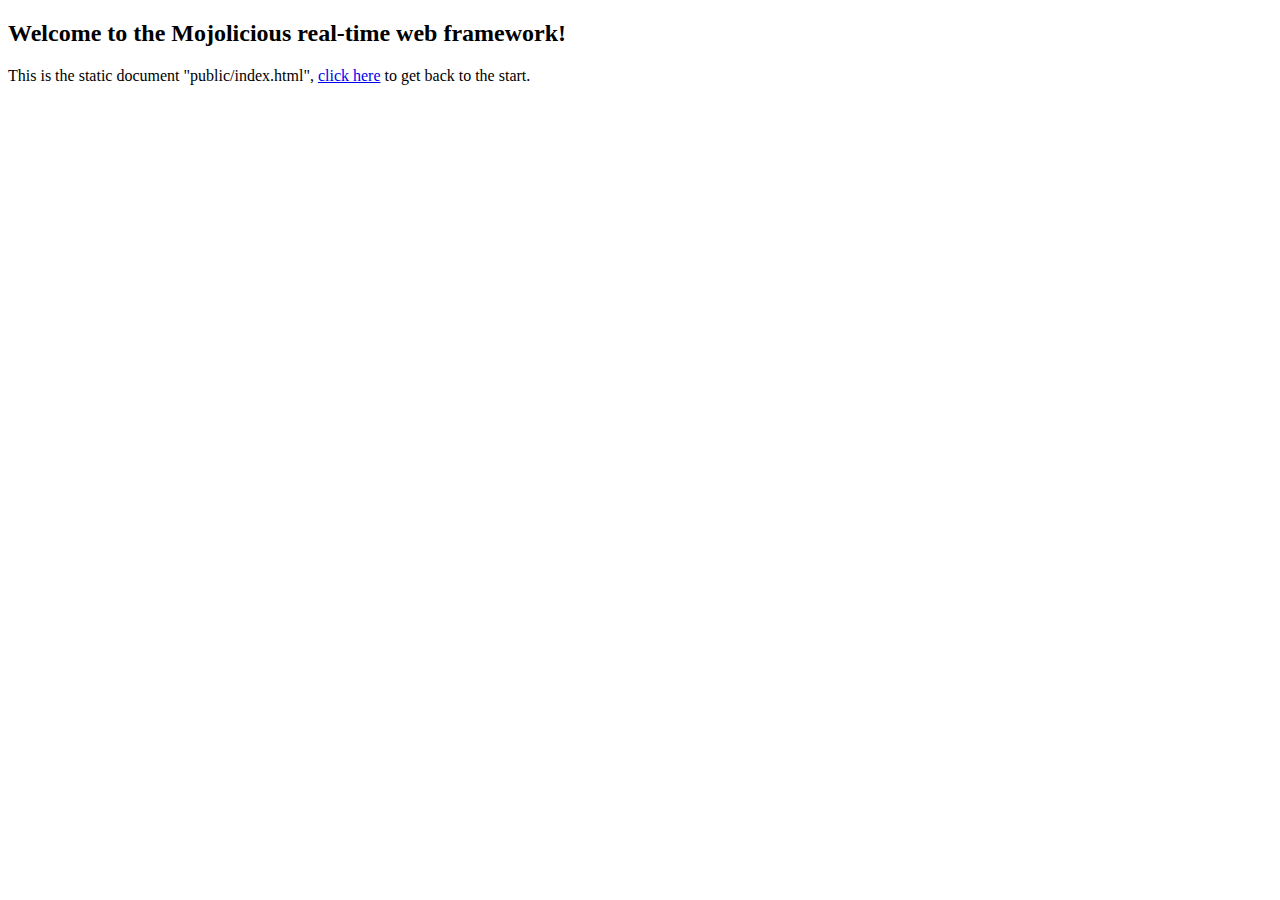
<file: app/medium/public/index.html>
<!DOCTYPE html>
<html>
  <head>
    <title>Welcome to the Mojolicious real-time web framework!</title>
  </head>
  <body>
    <h2>Welcome to the Mojolicious real-time web framework!</h2>
    This is the static document "public/index.html",
    <a href="/">click here</a> to get back to the start.
  </body>
</html>
</file>
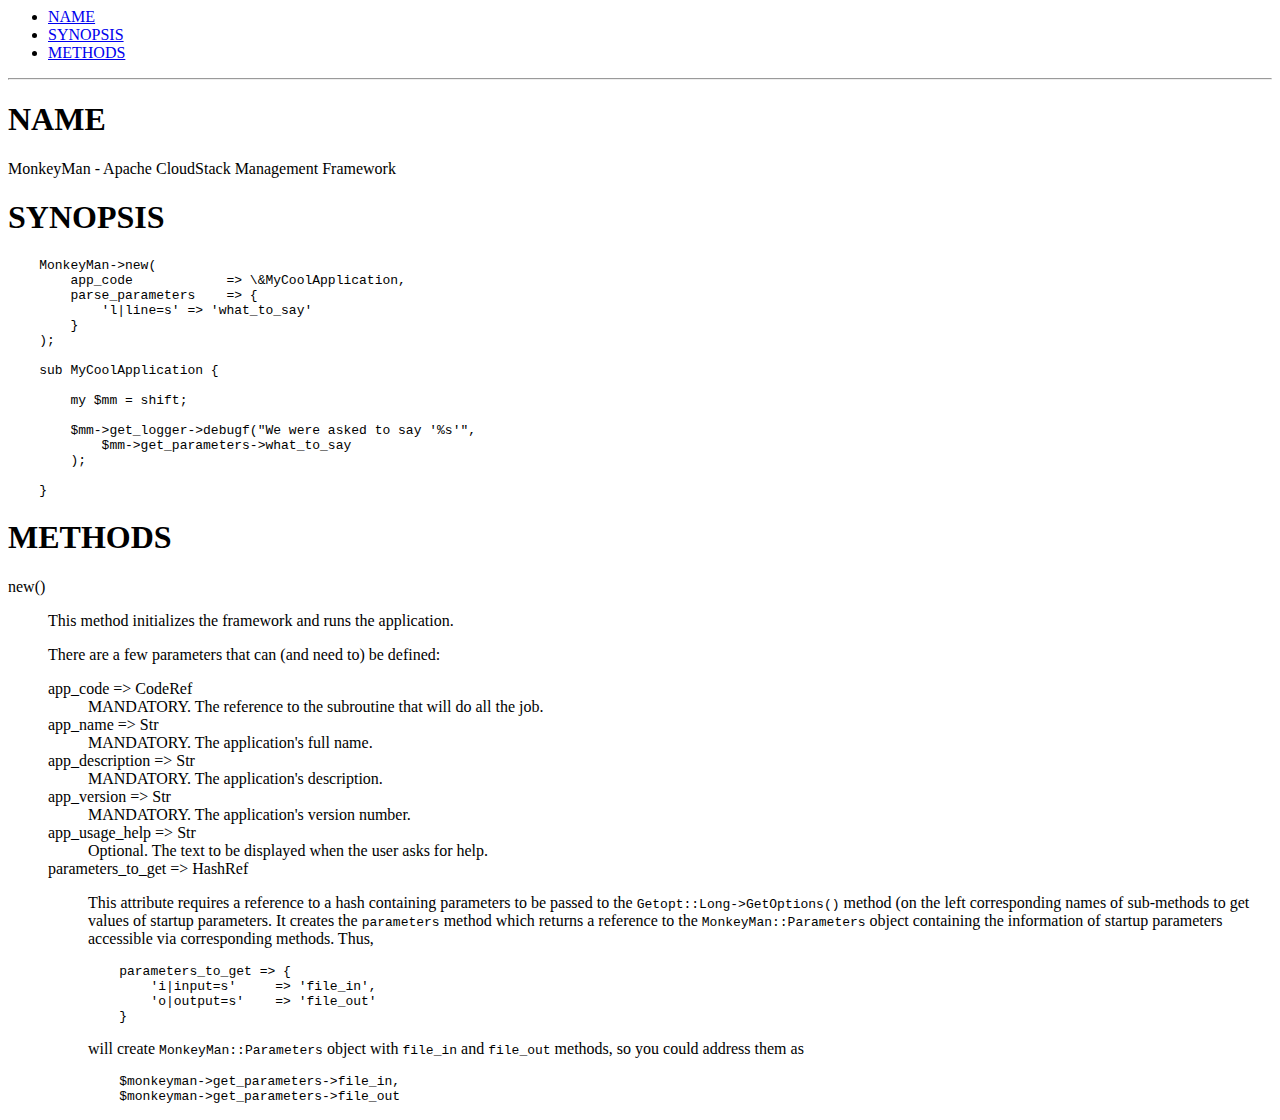
<file: pod2html/MonkeyMan.html>
<HTML>
<HEAD>
<TITLE>MonkeyMan</TITLE>
</HEAD>
<BODY BGCOLOR="#ffffff" TEXT="#000000">
<UL>
<LI><A HREF="#NAME">NAME

</A><LI><A HREF="#SYNOPSIS">SYNOPSIS

</A><LI><A HREF="#METHODS">METHODS

</A></UL>
<HR>
<H1><A NAME="NAME">NAME

</A></H1>

<P>MonkeyMan - Apache CloudStack Management Framework

</P><H1><A NAME="SYNOPSIS">SYNOPSIS

</A></H1>

<PRE>    MonkeyMan-&gt;new(
        app_code            =&gt; \&amp;MyCoolApplication,
        parse_parameters    =&gt; {
            'l|line=s' =&gt; 'what_to_say'
        }
    );

    sub MyCoolApplication {

        my $mm = shift;

        $mm-&gt;get_logger-&gt;debugf(&quot;We were asked to say '%s'&quot;,
            $mm-&gt;get_parameters-&gt;what_to_say
        );

    }</PRE>
<H1><A NAME="METHODS">METHODS

</A></H1>
<DL><DT><A NAME="new()">new()

</A></DT>
<DD>

<P>This method initializes the framework and runs the application.

</P>
<P>There are a few parameters that can (and need to) be defined:

</P><DL><DT><A NAME="app_code%20%3d%3e%20CodeRef">app_code =&gt; CodeRef

</A></DT>
<DD>
MANDATORY. The reference to the subroutine that will do all the job.

</DD>
<DT><A NAME="app_name%20%3d%3e%20Str">app_name =&gt; Str

</A></DT>
<DD>
MANDATORY. The application's full name.

</DD>
<DT><A NAME="app_description%20%3d%3e%20Str">app_description =&gt; Str

</A></DT>
<DD>
MANDATORY. The application's description.

</DD>
<DT><A NAME="app_version%20%3d%3e%20Str">app_version =&gt; Str

</A></DT>
<DD>
MANDATORY. The application's version number.

</DD>
<DT><A NAME="app_usage_help%20%3d%3e%20Str">app_usage_help =&gt; Str

</A></DT>
<DD>
Optional. The text to be displayed when the user asks for help.

</DD>
<DT><A NAME="parameters_to_get%20%3d%3e%20HashRef">parameters_to_get =&gt; HashRef

</A></DT>
<DD>

<P>This attribute requires a reference to a hash containing parameters to be
passed to the <CODE>Getopt::Long-&gt;GetOptions()</CODE> method (on the left
corresponding names of sub-methods to get values of startup parameters. It
creates the <CODE>parameters</CODE> method which returns a reference to the
<CODE>MonkeyMan::Parameters</CODE> object containing the information of startup
parameters accessible via corresponding methods. Thus,

</P>
<PRE>    parameters_to_get =&gt; {
        'i|input=s'     =&gt; 'file_in',
        'o|output=s'    =&gt; 'file_out'
    }</PRE>

<P>will create <CODE>MonkeyMan::Parameters</CODE> object with <CODE>file_in</CODE> and <CODE>file_out</CODE>
methods, so you could address them as

</P>
<PRE>    $monkeyman-&gt;get_parameters-&gt;file_in,
    $monkeyman-&gt;get_parameters-&gt;file_out</PRE>
</DD>
</DL>
</DD>
</DL>

</BODY>
</HTML>
</file>
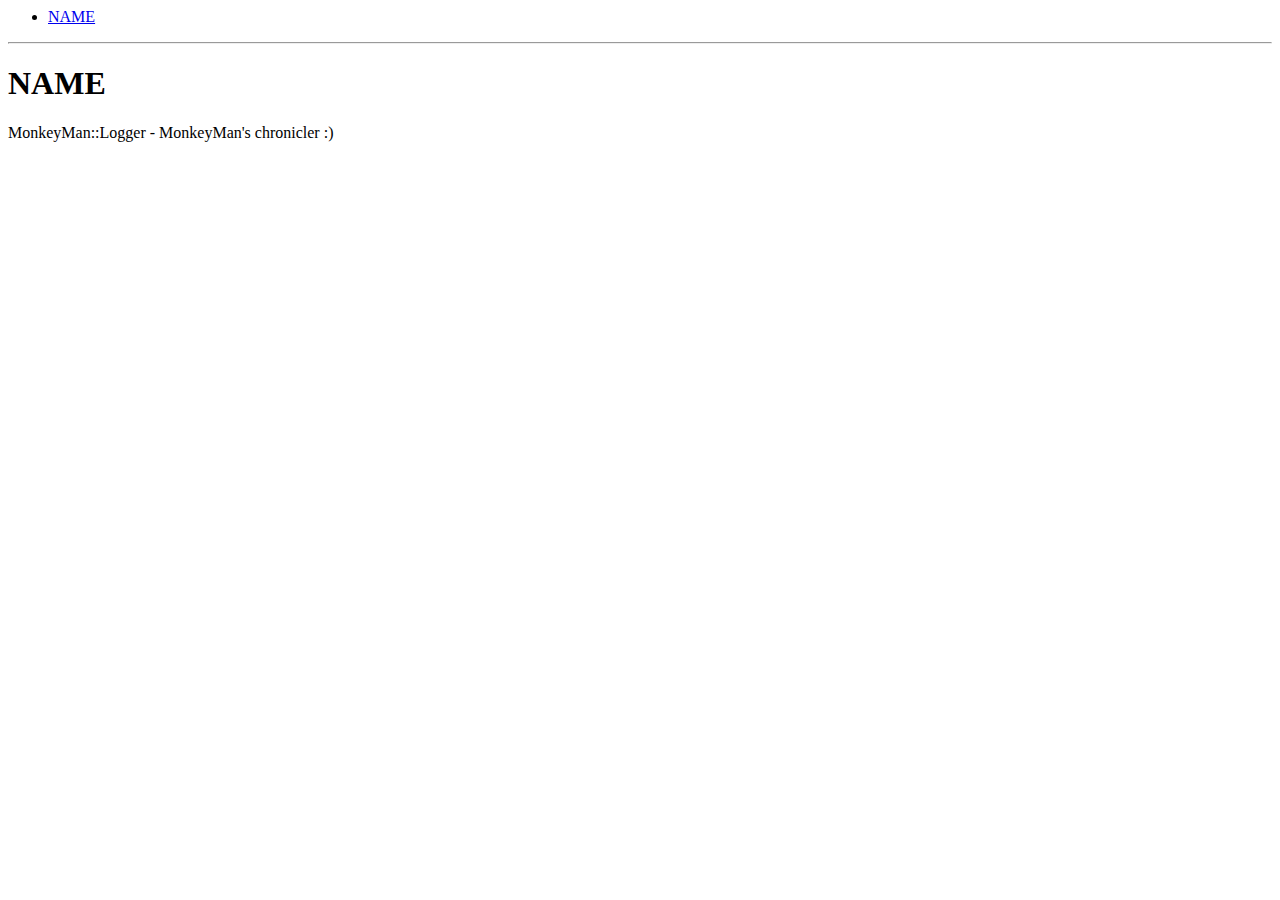
<file: pod2html/MonkeyMan/Logger.html>
<HTML>
<HEAD>
<TITLE>MonkeyMan::Logger</TITLE>
</HEAD>
<BODY BGCOLOR="#ffffff" TEXT="#000000">
<UL>
<LI><A HREF="#NAME">NAME

</A></UL>
<HR>
<H1><A NAME="NAME">NAME

</A></H1>

<P>MonkeyMan::Logger - MonkeyMan's chronicler :)

</P>
</BODY>
</HTML>
</file>
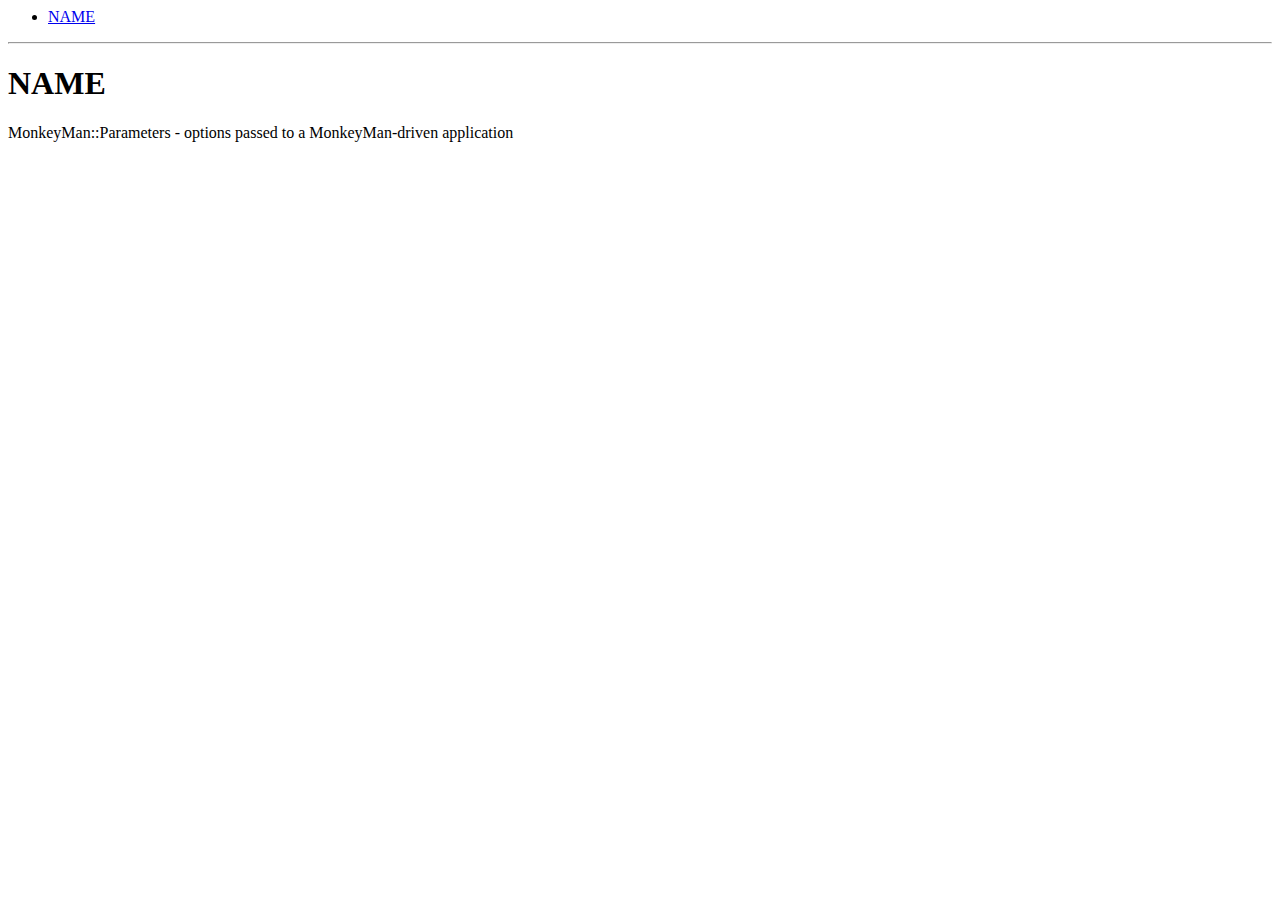
<file: pod2html/MonkeyMan/Parameters.html>
<HTML>
<HEAD>
<TITLE>MonkeyMan::Parameters</TITLE>
</HEAD>
<BODY BGCOLOR="#ffffff" TEXT="#000000">
<UL>
<LI><A HREF="#NAME">NAME

</A></UL>
<HR>
<H1><A NAME="NAME">NAME

</A></H1>

<P>MonkeyMan::Parameters - options passed to a MonkeyMan-driven application

</P>
</BODY>
</HTML>
</file>
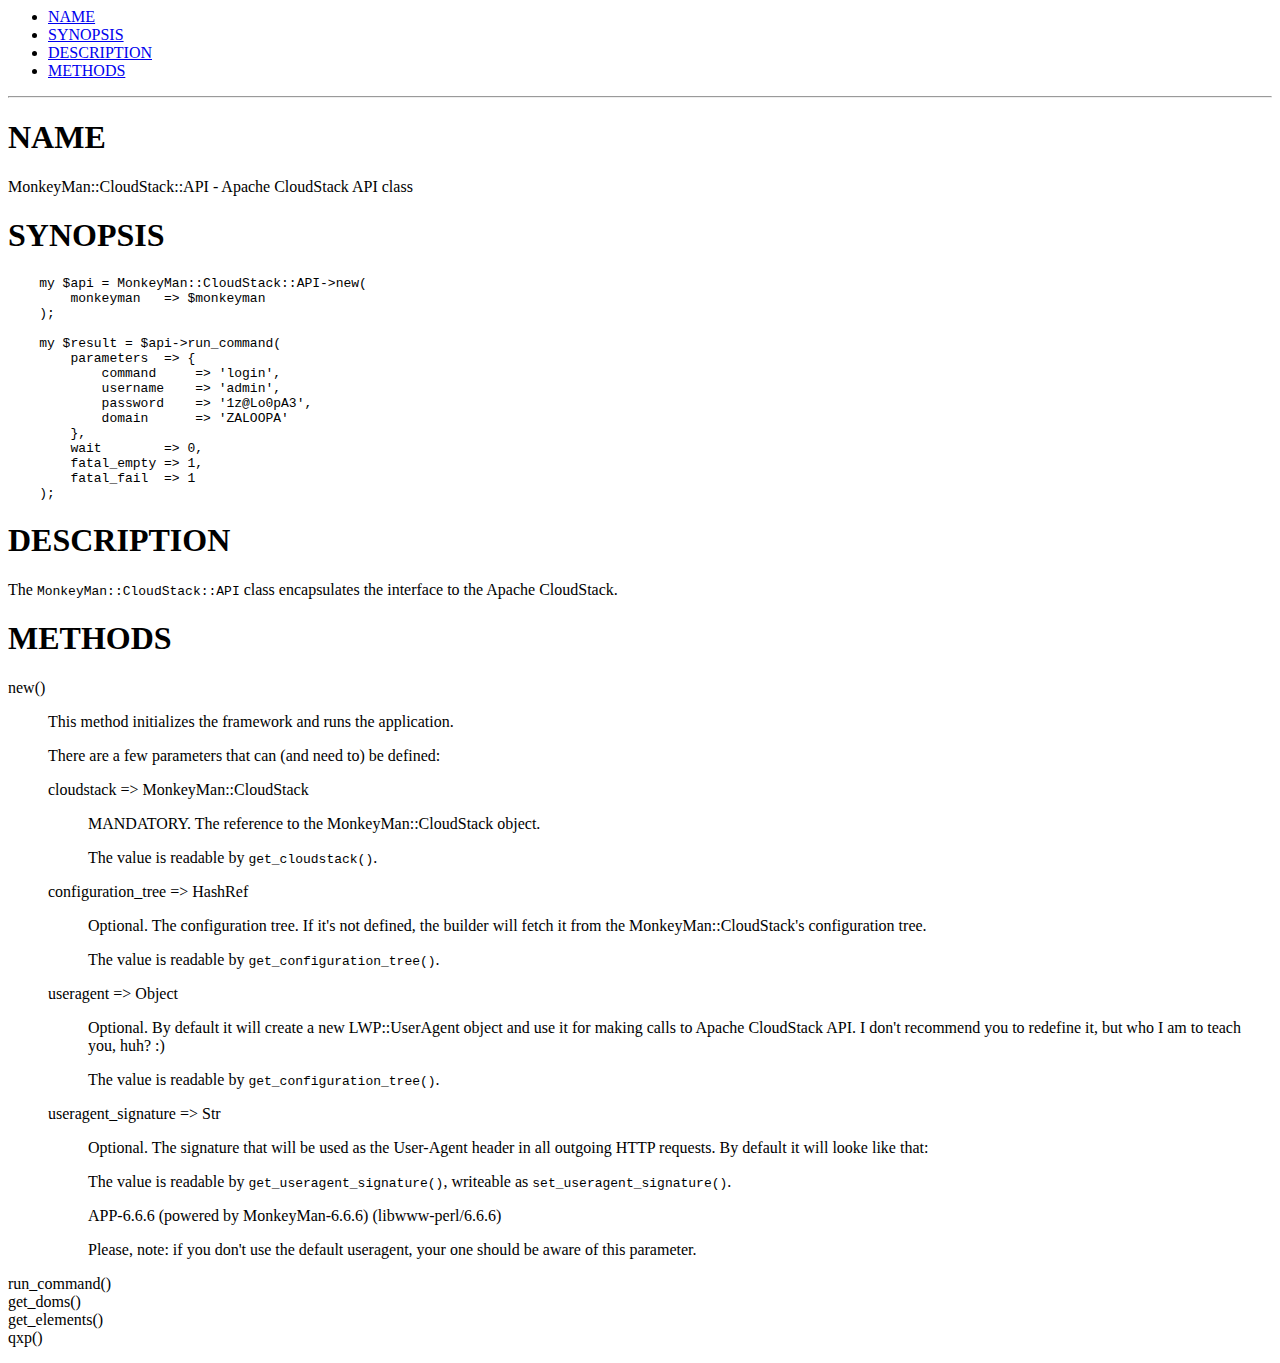
<file: pod2html/MonkeyMan/CloudStack/API.html>
<HTML>
<HEAD>
<TITLE>MonkeyMan::CloudStack::API</TITLE>
</HEAD>
<BODY BGCOLOR="#ffffff" TEXT="#000000">
<UL>
<LI><A HREF="#NAME">NAME

</A><LI><A HREF="#SYNOPSIS">SYNOPSIS

</A><LI><A HREF="#DESCRIPTION">DESCRIPTION

</A><LI><A HREF="#METHODS">METHODS

</A></UL>
<HR>
<H1><A NAME="NAME">NAME

</A></H1>

<P>MonkeyMan::CloudStack::API - Apache CloudStack API class

</P><H1><A NAME="SYNOPSIS">SYNOPSIS

</A></H1>

<PRE>    my $api = MonkeyMan::CloudStack::API-&gt;new(
        monkeyman   =&gt; $monkeyman
    );

    my $result = $api-&gt;run_command(
        parameters  =&gt; {
            command     =&gt; 'login',
            username    =&gt; 'admin',
            password    =&gt; '1z@Lo0pA3',
            domain      =&gt; 'ZALOOPA'
        },
        wait        =&gt; 0,
        fatal_empty =&gt; 1,
        fatal_fail  =&gt; 1
    );</PRE>
<H1><A NAME="DESCRIPTION">DESCRIPTION

</A></H1>

<P>The <CODE>MonkeyMan::CloudStack::API</CODE> class encapsulates the interface to the
Apache CloudStack.

</P><H1><A NAME="METHODS">METHODS

</A></H1>
<DL><DT><A NAME="new()">new()

</A></DT>
<DD>

<P>This method initializes the framework and runs the application.

</P>
<P>There are a few parameters that can (and need to) be defined:

</P><DL><DT><A NAME="cloudstack%20%3d%3e%20MonkeyMan%3a%3aCloudStack">cloudstack =&gt; MonkeyMan::CloudStack

</A></DT>
<DD>

<P>MANDATORY. The reference to the MonkeyMan::CloudStack object.

</P>
<P>The value is readable by <CODE>get_cloudstack()</CODE>.

</P></DD>
<DT><A NAME="configuration_tree%20%3d%3e%20HashRef">configuration_tree =&gt; HashRef

</A></DT>
<DD>

<P>Optional. The configuration tree. If it's not defined, the builder will fetch
it from the MonkeyMan::CloudStack's configuration tree.

</P>
<P>The value is readable by <CODE>get_configuration_tree()</CODE>.

</P></DD>
<DT><A NAME="useragent%20%3d%3e%20Object">useragent =&gt; Object

</A></DT>
<DD>

<P>Optional. By default it will create a new LWP::UserAgent object and use it for
making calls to Apache CloudStack API. I don't recommend you to redefine it,
but who I am to teach you, huh? :)

</P>
<P>The value is readable by <CODE>get_configuration_tree()</CODE>.

</P></DD>
<DT><A NAME="useragent_signature%20%3d%3e%20Str">useragent_signature =&gt; Str

</A></DT>
<DD>

<P>Optional. The signature that will be used as the User-Agent header in all
outgoing HTTP requests. By default it will looke like that:

</P>
<P>The value is readable by <CODE>get_useragent_signature()</CODE>, writeable as
<CODE>set_useragent_signature()</CODE>.

</P>
<P>APP-6.6.6 (powered by MonkeyMan-6.6.6) (libwww-perl/6.6.6)

</P>
<P>Please, note: if you don't use the default useragent, your one should be aware
of this parameter.

</P></DD>
</DL>
</DD>
<DT><A NAME="run_command()">run_command()

</A></DT>
<DD>
</DD>
<DT><A NAME="get_doms()">get_doms()

</A></DT>
<DD>
</DD>
<DT><A NAME="get_elements()">get_elements()

</A></DT>
<DD>
</DD>
<DT><A NAME="qxp()">qxp()

</A></DT>
<DD>
</DD>
</DL>

</BODY>
</HTML>
</file>
